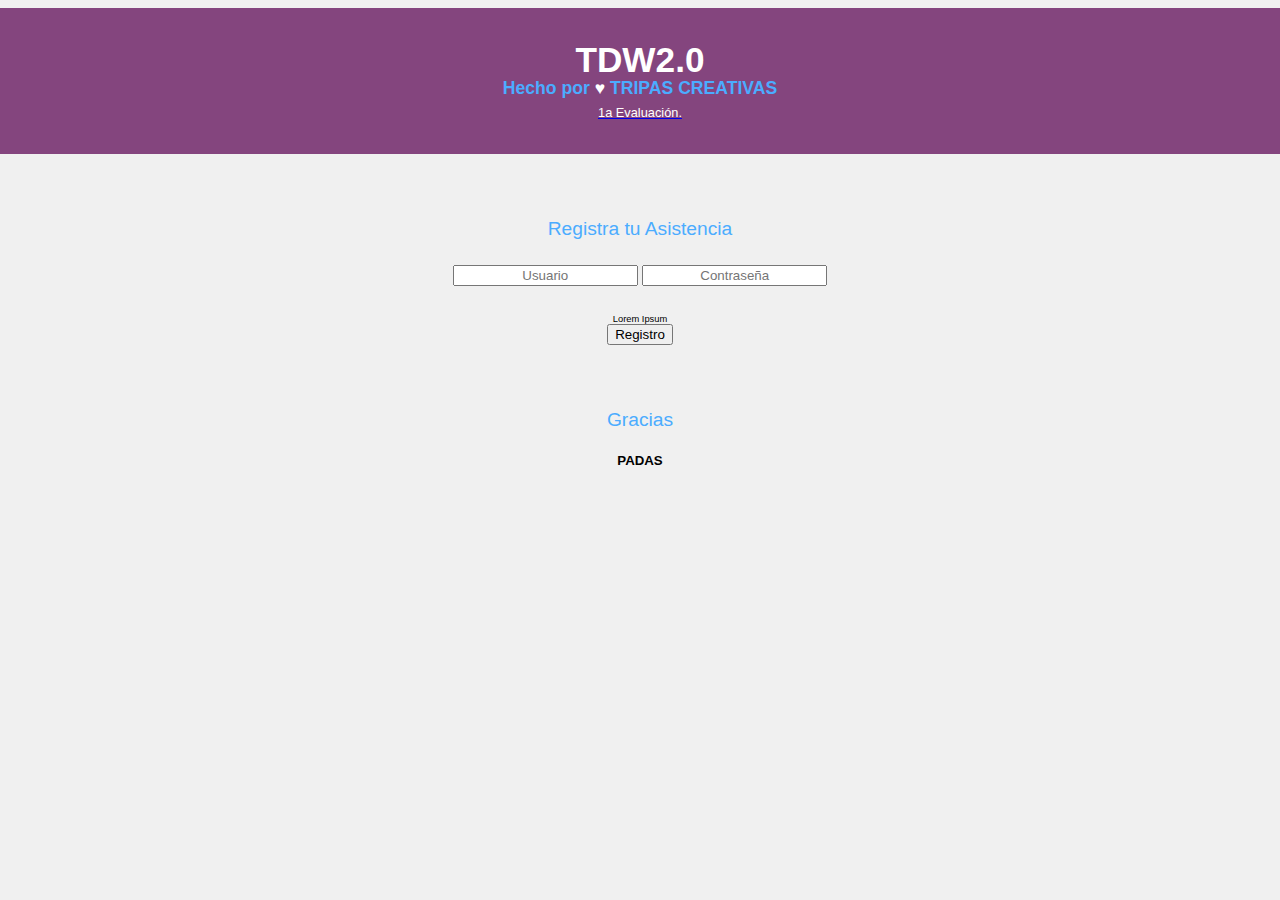
<file: index.html>
<!DOCTYPE html>
<html lang="es">

<head>
    <meta charset="UTF-8">
    <title>Registro de Asistencias</title>
    <link rel="stylesheet" href="css/main.css">
</head>

<body>
    <header>
        <h1>TDW2.0</h1>
        <h3>Hecho por <i id="heart">♥</i> <strong>TRIPAS CREATIVAS</strong></h3>
        <a href="index.html"><p>1a Evaluación.</p></a>
    </header>
    <section id="form">
        <div id="form-header">Registra tu Asistencia</div>
        <form action="index.php" method="get">
            <input type="text" placeholder="Usuario" name="usuario" required />
            <input id="pass" type="password" placeholder="Contraseña" name="contraseña" required onkeyup="valida()" />
            <div id="mensaje"><small>Lorem Ipsum</small></div>
            <button id="ingresar" type="submit">Registro</button>
            <div id="form-footer">Gracias</div>
        </form>
    </section>

    <footer>
        <h5>PADAS</h5>
    </footer>
    
    <script>
        /* Código en javascript para validar la longitud del campo de password */
        function valida() {
            /* Realiza la acción de validar */

            /* var pass es equivalente al camp input del password del html */
            var pass = document.getElementById('pass').value;

            /* long será la longitud del password escrito por el usuario */
            var long = pass.length;

            var input = document.getElementById('pass');
            var ingresar = document.getElementById('ingresar');
            
            if(long >=8) {
                /* Botón en verde activo */
                input.style.backgroundColor = "#fff";
                input.style.color= "#84457e";
                input.style.outlineColor = "#84457e";
                ingresar.disabled=false;
            } else {
                /* Botón en rojo inactivo */
                input.style.backgroundColor = "#84457e";
                input.style.color= "#fff";
                ingresar.disabled=true;
            }

            // alert(pass.length);
        }
    </script>
</body>

</html>
</file>
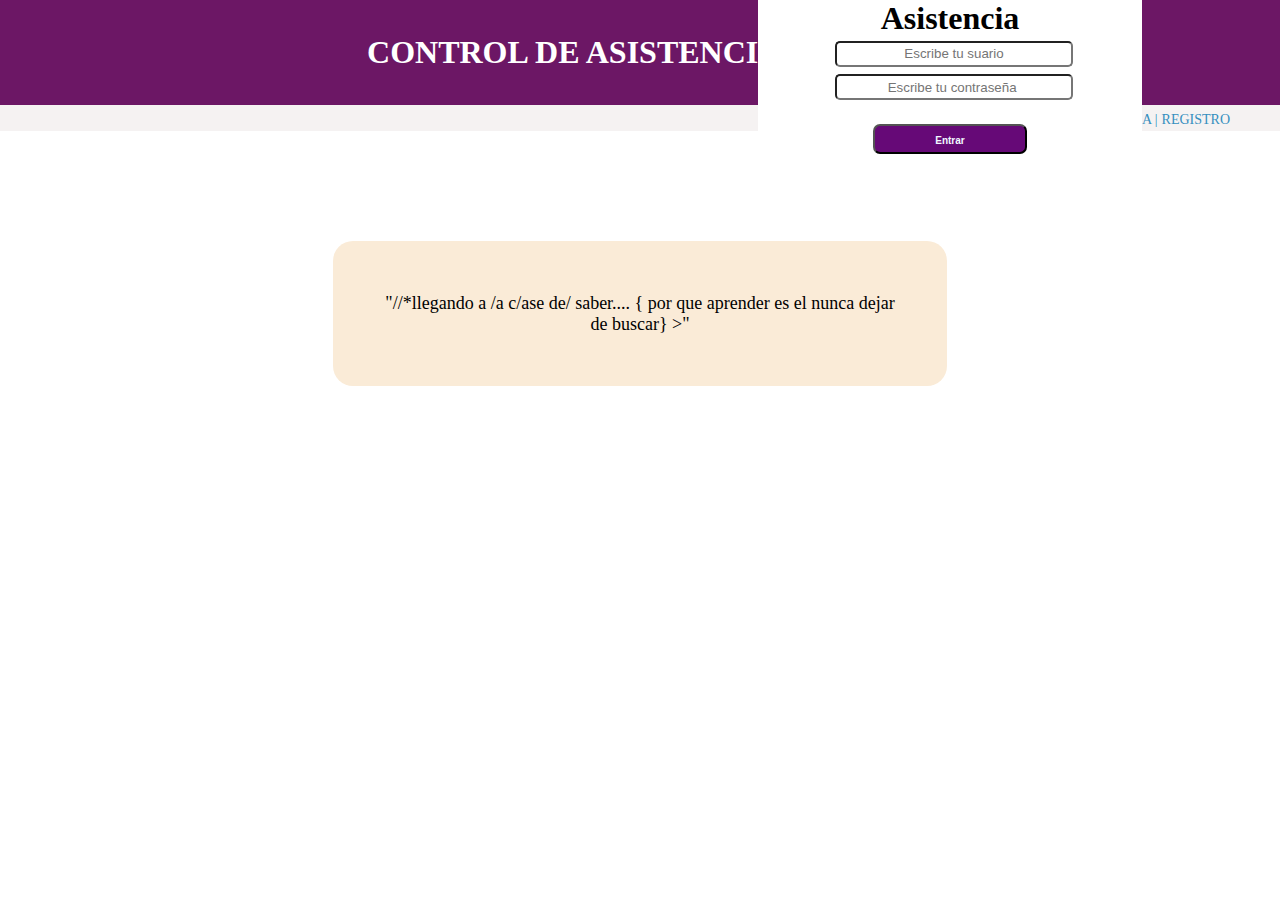
<file: Dweb/index.html>
<!DOCTYPE html>
<html lang="en">
<head>
    <meta charset="UTF-8">
    <title>Plantilla estatica HTML5</title>
    <link rel="stylesheet" href="css/main.css"/>

</head>
<body>
    <div id="pagina">

        <header>
            <div id="cuadro1">
                <div id="cuadro2">
                    <h1>CONTROL DE ASISTENCIA TDW-2.0</h1>
                </div>
            </div>
        </header>

        <nav id="menu">
            <span id="navegacion">
                <a href="">ASISTENCIA |</a>
                <a href="">REGISTRO</a>
            </span>
        </nav>

        <article>
            <section id="reflexion">
                <p id="frase"> "//*llegando a /a c/ase de/ saber.... { por que aprender es el nunca dejar de buscar} >" </p>

            </section>
            <aside id="entrar">
               <div id="login"><!--  login -->
	           <form action="index.php" method="get">
                    <h1>Asistencia</h1>
		          <input type="text" placeholder="Escribe tu suario" name="usuario" required />
		          <input id="pass" type="password" placeholder="Escribe tu contraseña " name="contraseña" required onkeyup="valida()" />
		          <button id="ingresar" type="submit" ><h2>Entrar</h2></button>

	           </form>

            </div>

            </aside>

        </article>






    </div>

    <script>
            /* Código en javascript para validar la longitud del campo de password */
            function valida() {
                /* Realiza la acción de validar */

                /* var pass es equivalente al camp input del password del html */
                var pass = document.getElementById('pass').value;

                /* long será la longitud del password escrito por el usuario */
                var long = pass.length;

                var input = document.getElementById('pass');
                var ingresar = document.getElementById('ingresar');

                if(long >=8) {
                    /* Botón en verde activo */
                    input.style.backgroundColor = "#00ff00";
                    ingresar.disabled=false;
                } else {
                    /* Botón en rojo inactivo */
                    input.style.backgroundColor = "#ff9999";
                    ingresar.disabled=true;
                }

                // alert(pass.length);
            }
        </script>
</body>
</html>
</file>
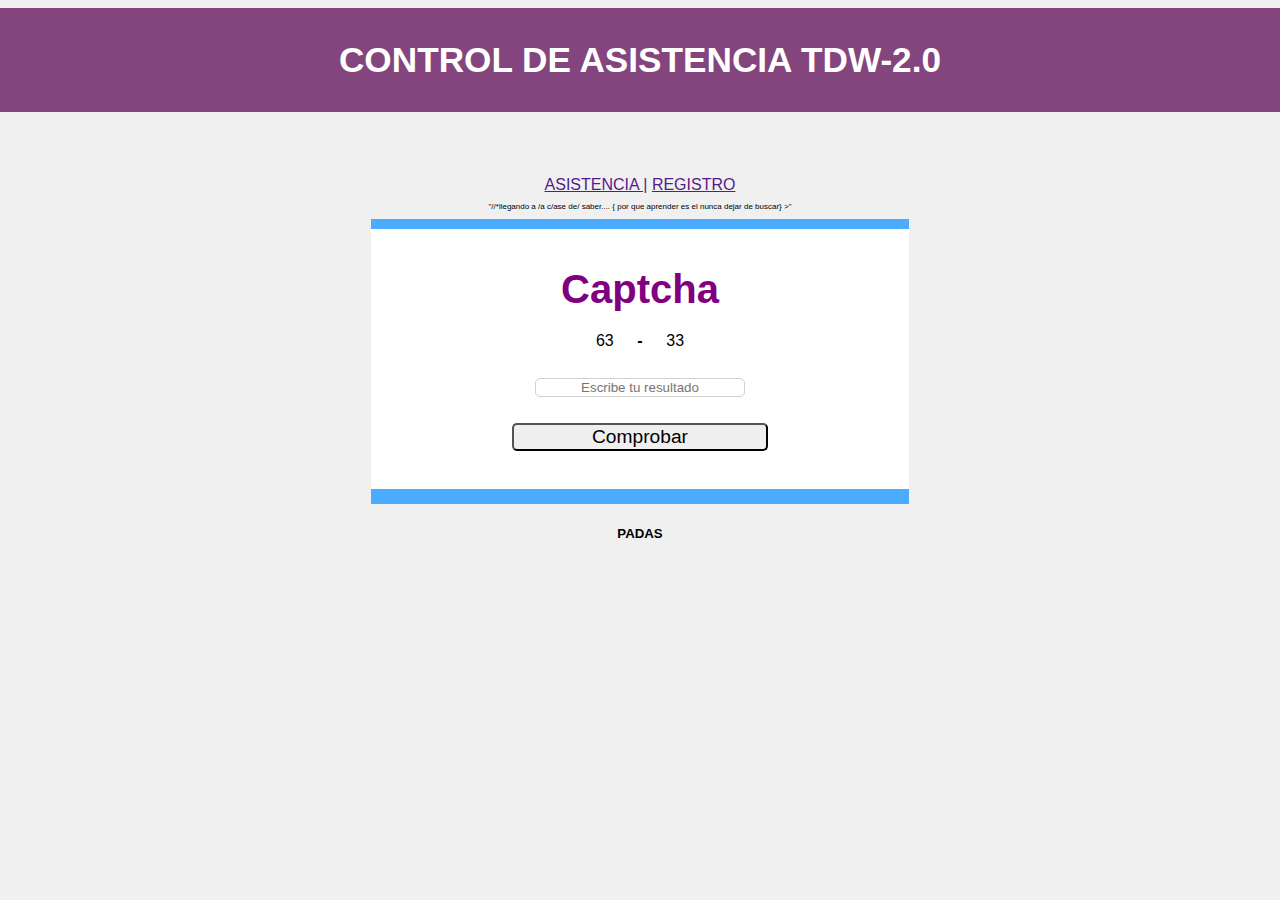
<file: captcha.html>
<!DOCTYPE html>
<html lang="en">
<head>
    <meta charset="UTF-8">
    <title>Plantilla estatica HTML5</title>
    <link rel="stylesheet" href="css/main.css"/>
</head>
<body>
  <div id="pagina">
    <header>
      <div id="cuadro1">
        <div id="cuadro2">
          <h1>CONTROL DE ASISTENCIA TDW-2.0</h1>
        </div>
      </div>
    </header>

    <nav id="menu">
      <span id="navegacion">
        <a href="">ASISTENCIA |</a>
        <a href="">REGISTRO</a>
      </span>
    </nav>

    <article>
      <section id="reflexion">
        <p id="frase"> "//*llegando a /a c/ase de/ saber.... { por que aprender es el nunca dejar de buscar} >" </p>
      </section>
    </article>
<!--*****************        captcha    ***************************************-->
    <div id="captcha"><!--  captcha -->
        <form action="" method="GET">
          <h1>Captcha</h1>
        <!-- recuadros txt-->
          <section>

            <script>
              var n1=(Math.floor(Math.random()*98)+1);
              var n2=(Math.floor(Math.random()*98)+1);
              //genera un numero al azar entre 1 y 99 y eel numero se guarda en n1 y n2

              var s=['+','-','X','/'];
              //arreglo de varios signos, para elegir una operacion a realizar
              var signtotales = s.length;
              //cuenta el numero total de signos(4 signos en total)
              var se=(Math.floor(Math.random()*signtotales));
              //genera un numero aleatorio entre 0 y signtotales(4)
              var muestrasign=s[se];
              //se asigna a muestrasign un elemento de s, puede ser un +, un -, una x o /

              document.write('<div id="n1" class="numeros">'+n1+'</div>');
              document.write('<div id="sign" class="signo"><strong>'+muestrasign+'</strong></div>');
              document.write('<div id="n2" class="numeros">'+n2+'</div>');

              if (muestrasign=="+") {
              /* Si muestrasign es igual al signo +,  se sumaran los numeros n1 y n2  */
                var resp=n1+n2;
              }
              if (muestrasign=="-") {
                var resp=n1-n2;

              }
              if (muestrasign=="/") {
                var respu=n1/n2;
                var resp= respu.toFixed()
                /*Con respu.toFixed() hacemos que el resultado se trunque,
                no se van a tomar en cuenta numeros despues del punto
                ejemplo: respu=23.44, la resp seria 23 */

              }
              if (muestrasign=="X") {
                var respu=n1*n2;
                var resp= respu.toFixed()
              }
              /*document.write('<div class="numeros">'+resp+'</div>');
              imprime la respuesta en pantalla
              */
            </script>

            <input id="respuesta" type="text" placeholder="Escribe tu resultado" name="resultado" required onkeyup="muestra()"/>
            <button id="comprobar" type="submit" onclick="validar()">Comprobar</button>
            <div id=msj></div>
          </section>
        </form>
      </div><!-- termina contenido -->
<!--******************       captcha    ***************************************-->
    </div>
    <script>

    function muestra(){
      var mensaje= document.getElementById('msj');
      mensaje.innerHTML="En la division, no seran tomado los numeros despues del punto. Si el resultado es 1.034 la respuesta a escribir sería 1.";
      }

      function validar() {
        /* Realiza la acción de validar */
        var respuesta = document.getElementById('respuesta').value;
        var input = document.getElementById('respuesta');
        var comprobar = document.getElementById('comprobar');

        if(resp == respuesta) {
          alert("Bien!");
        }
        else {
          alert("Error");
        }
      }

    </script>
    <footer>
        <h5>PADAS</h5>
    </footer>

  </body>
</html>
</file>
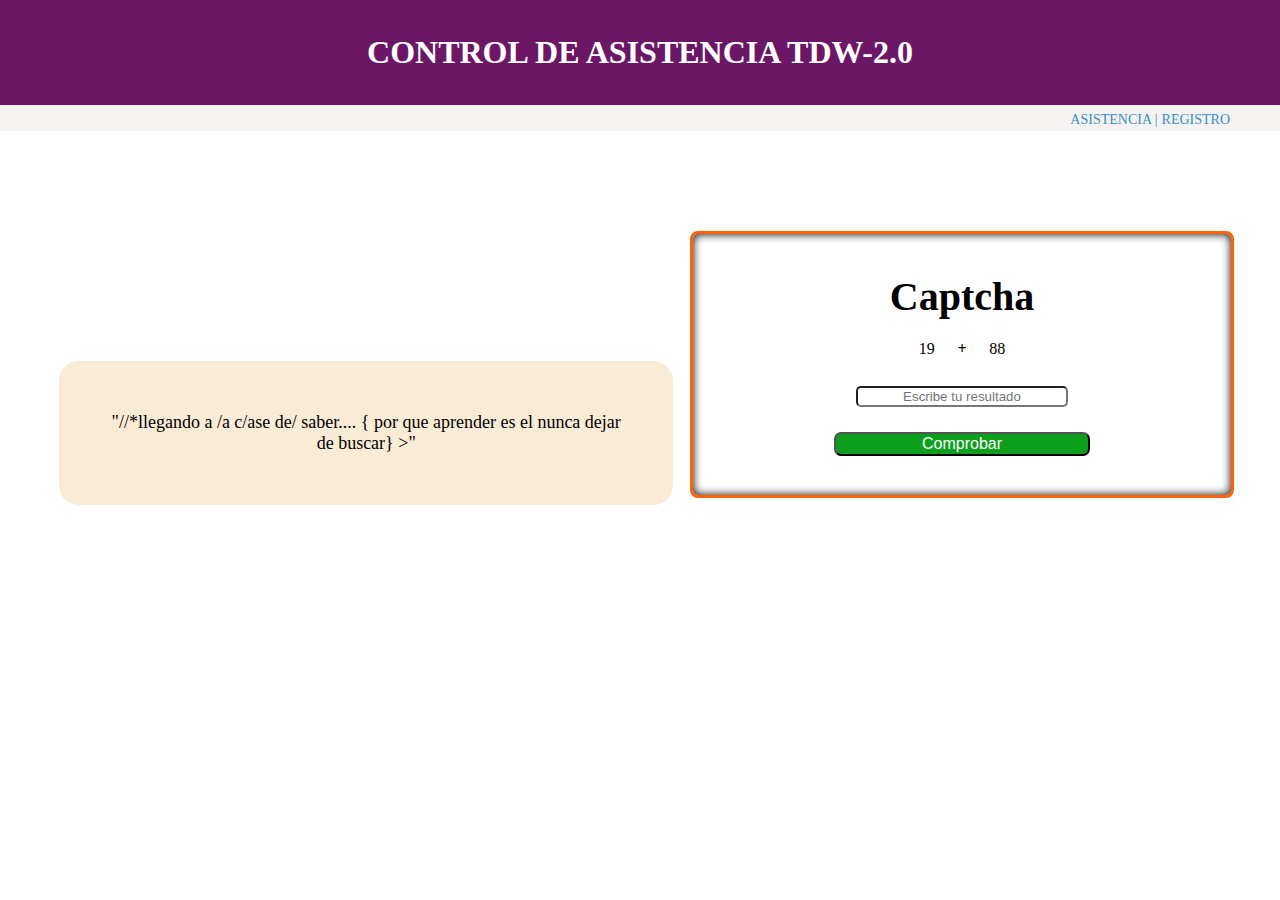
<file: Dweb/captcha.html>
<!DOCTYPE html>
<html lang="en">
<head>
    <meta charset="UTF-8">
    <title>Plantilla estatica HTML5</title>
    <link rel="stylesheet" href="css/main.css"/>

</head>
<body>
    <div id="pagina">
        <header>
            <div id="cuadro1">
                <div id="cuadro2">
                    <h1>CONTROL DE ASISTENCIA TDW-2.0</h1>
                </div>
            </div>
        </header>

        <nav id="menu">
            <span id="navegacion">
                <a href="">ASISTENCIA |</a>
                <a href="">REGISTRO</a>
            </span>
        </nav>

        <article>
            <section id="reflexion">
                <p id="frase"> "//*llegando a /a c/ase de/ saber.... { por que aprender es el nunca dejar de buscar} >" </p>
            </section>
        </article>
<!--*****************        captcha    ***************************************-->
        <div id="captcha"><!--  captcha -->
            <form action="" method="GET">
              <h1>Captcha</h1>
            <!-- recuadros txt-->
              <section>
                <script>
                  var n1=(Math.floor(Math.random()*98)+1);
                  var n2=(Math.floor(Math.random()*98)+1);
                  //genera un numero al azar entre 1 y 99 y eel numero se guarda en n1 y n2

                  var s=['+','-','X','/'];
                  //arreglo de varios signos, para elegir una operacion a realizar
                  var signtotales = s.length;
                  //cuenta el numero total de signos(4 signos en total)
                  var se=(Math.floor(Math.random()*signtotales));
                  //genera un numero aleatorio entre 0 y signtotales(4)
                  var muestrasign=s[se];
                  //se asigna a muestrasign un elemento de s, puede ser un +, un -, una x o /

                  document.write('<div id="n1" class="numeros">'+n1+'</div>');
                  document.write('<div id="sign" class="signo"><strong>'+muestrasign+'</strong></div>');
                  document.write('<div id="n2" class="numeros">'+n2+'</div>');

                  if (muestrasign=="+") {
                  /* Si muestrasign es igual al signo +,  se sumaran los numeros n1 y n2  */
                    var resp=n1+n2;
                  }
                  if (muestrasign=="-") {
                    var resp=n1-n2;

                  }
                  if (muestrasign=="/") {
                    var respu=n1/n2;
                    var resp= respu.toFixed()
                    /*Con respu.toFixed() hacemos que el resultado se trunque,
                    no se van a tomar en cuenta numeros despues del punto
                    ejemplo: respu=23.44, la resp seria 23 */

                  }
                  if (muestrasign=="X") {
                    var respu=n1*n2;
                    var resp= respu.toFixed()
                  }
                  /*document.write('<div class="numeros">'+resp+'</div>');
                  imprime la respuesta en pantalla
                  */
                </script>

                <input id="respuesta" type="text" placeholder="Escribe tu resultado" name="resultado" required />
                <button id="comprobar" type="submit" onclick="validar()">Comprobar</button>
                <div id=msj></div>


              </section>
            </form>
          </div><!-- termina contenido -->
          <script>
            function validar() {
              /* Realiza la acción de validar */
              var respuesta = document.getElementById('respuesta').value;
              var input = document.getElementById('respuesta');
              var comprobar = document.getElementById('comprobar');

              if(resp == respuesta) {
                alert("Bien!");

              } else {
                alert("Error");

              }
            }

          </script>

<!--******************       captcha    ***************************************-->
    </div>

</body>
</html>
</file>
<file: css/main.css>
/* css/main*/


/* INICIA LOGIN*/
*{
    text-align: center;
    margin-right: auto;
    margin-left: auto;
}

body{
    width: 100%;
    background-color: #f0f0f0;
    font-family: sans-serif;

}
h1{
    font-size: 220%;
    color: #fff;
}
h3{
    font-size: 110%;
    color: #4bacff;
}
header p{
    font-size: 80%;
    color: #fff;
}
p{
    font-size: 50%;
    color: #000;
}

#heart{
    font-size: 100%;
    color: #fff;
}

header{
    padding-top: 2%;
    line-height: 35%;
    background-color: #84457e;
    padding-bottom: 2%;
    margin-bottom: 5%;
}

section #form-header {
    font-size: 120%;
    color: #4bacff;
    line-height: normal;
    margin-bottom: 2%;
    margin-top: 4%;
}

/*form button {
    background-color: #4bacff;
    color: #fff;
    width: 90%;
    height: 40px;
    margin: 3%;
    border-radius: 5px;
    text-align: center;
    font-size: 120%;
    cursor:pointer;
    box-shadow: none;
    -webkit-transition:background .4s;
    -ms-transition:background .4s;
    -o-transition:background .4s;
    -moz-transition:background .4s;
    transition:background .4s;
}*/

section #mensaje{
    height: 200%;
    margin-top: 2%;
    font-size: 70%;
}
form button:hover {
    background-color: #3488d1;
}
section #form-footer {
    font-size:120%;
    color: #4bacff;
    margin-top: 5%;
}

/* ==================================================================
        Estilos para el captcha
================================================================== */
div#captcha {
    background-color: #fff;
    width: 40%;
    height: 90%;
    margin-top: 0px auto;
    right: auto;
    left: auto;
    padding: 1%;
    border-top: 10px solid #4bacff;
    border-bottom: 15px solid #4bacff;
    /*
    height: 18%;
    width: 21%;
    background-color: #fff;
    right: auto;
    left: auto;
    padding: 2%;
    border-top: 10px solid #4bacff;
    border-bottom: 15px solid #4bacff;
    */
    display: inline-block;
}
#captcha section {
  margin-top: 15px;
}

#captcha h1{
    font-size: 220%;
    color: purple;
}

div#captcha div.numeros {
    width: 40px;
    height: 15px;
    padding: 1%;
    margin: 0px auto;
    /*border: 1px solid #ff6200;
    border-radius: 6px;
    background-color: #fff;
    box-shadow:inset  0px 0px 10px #000;*/
    display: inline-block;
}
div#captcha div.signo {
    background-color: #fff;
    width: 10px;
    height: 15px;
    padding: 1%;


    display: inline-block;
}
/*--   texto  "login" ---*/
div#captcha form {
    margin: 5% auto;
}

div#captcha form h1{
     color: black:
     text-align: center;
     font-size: 40px;
     margin: 0px auto;
}

div#captcha form input {
    width: 40%;
    height: 2%;
    margin: 0px auto;
    margin-bottom: 5%;
    margin-top: 5%;
    color: #4bacff;
    border-radius: 5px;
    border: 1px solid #d0d0d0;
    display: block;
    /*
    width: 90%;
    height: 30px;
    margin: 3%;
    color: #4bacff;
    text-align: center;
    border-radius: 5px;
    border: 1px solid #d0d0d0;
    */
}
/*--   botones ---*/

div#captcha form button {
    background-color: #4bacff
    color: #fff;
    width: 50%;
    height: 2%;
    margin: 0% auto;
    border-radius: 5px;
    text-align: center;
    font-size: 120%;
    cursor:pointer;
    box-shadow: none;
    -webkit-transition:background .4s;
    -ms-transition:background .4s;
    -o-transition:background .4s;
    -moz-transition:background .4s;
    transition:background .4s;
    display: block;
    /*
    background-color: ;
    color: #fff;
    width: 90%;
    height: 40px;
    margin: 3%;
    border-radius: 5px;
    text-align: center;
    font-size: 120%;
    cursor:pointer;
    box-shadow: none;
    -webkit-transition:background .4s;
    -ms-transition:background .4s;
    -o-transition:background .4s;
    -moz-transition:background .4s;
    transition:background .4s;
    */
}
    /* ==================================================================
        terminan estilos de captcha
    ================================================================== */

footer{
    font-size: 100%;
    color: #000;
}
/*TERMINA LOGIN*/
</file>
<file: Dweb/css/main.css>
{
    margin: 0px;
    padding: 0px;
}
body {
    width: 100%;
    background-color:#fff;
    text-align: center;
    margin: auto;
    font-size: 100%;
}

/*---------------------------------------------------------------------------*/
div#pagina {
    width: 100%;
    margin: 0px auto;
    height: auto;
    position: relative;

}


header {
    width: 100%;
    height: auto;
    background-color:#6c1765;
    margin: 0px auto;
    margin-top: 0px;
    position: relative;
    padding-bottom: 1%;
    padding-top: 1%;
}


h1 {
    color:#ffffff;


}



nav#menu{
    width: 100%;
    height: 16px;
    background-color: #f5f2f2;
    color:#368fbf;
    font-size: 16px;
    margin: 0px auto;
    padding-bottom: 5px;
    padding-top: 5px;
    position: relative;
    margin-bottom: 100px;
}

nav a, header span a, footer, a {
    text-decoration: none;
    color: #368fbf;
    display: inline-block;
    -webkit-transition: all 300ms;
    -moz-transition: all 300ms;
    -ms-transition: all 300ms;
    -o-transition: all 300ms;
    transition: all 300ms;
    font-size: 14px;
}

nav a:hover, header span a:hover, footer a:hover {
    text-decoration: none;
    color: #e06c1f;
}

span#navegacion {
    position: absolute;
    right: 50px;
    top: 5px;
}

article {
    width: 50%;
    height: auto;
    margin: 0px auto;
    display: inline-block;

}

section#reflexion {
    width: 100%;
    height: auto;
}


p#frase {
    width: 80%;
    height: auto;
    padding: 8%;
    background-color: antiquewhite;
    margin: 10px auto;
    font-size: 18px;
    border-radius: 20px;
}

aside#entrar {
    width: 50%;
    height: auto;
    margin: 0px auto;
    position: absolute;
    right: 10px;
    top: 0px;

}

#login {
    background-color: #fff;
    width: 60%;
    margin: 0px auto;
    margin-top: 0px;

}

form h1{
     color: black;
     text-align: center;
     margin: 0px auto;
}

form h2{
    color: aliceblue;
    text-align: center;
    font-size: 50%;

}

form input {
    width: 60%;
    height: 20px;
    margin: 1% 20%;
    color: #ff6200;
    text-align: center;
    border-radius: 5px;
}


form button {
    background-color: #660977;
    font-size: 20px;
    color: #fff;
    width: 40%;
    height: 30px;
    margin: 5% 30%;
    border-radius: 7px;
    box-shadow: 0px 2px 0px;
}
form button:hover {
    background-color: #c3008e;
}

    /* ==================================================================
        Estilos para el captcha
    ================================================================== */
div#captcha {
    background-color: #fff;
    width: 40%;
    height: 90%;
    margin-top: 0px auto;
    padding: 1%;
    border: 3px solid #ff6200;
    border-radius: 8px;
    box-shadow:inset  0px 0px 10px #000;
    display: inline-block;
}
#captcha section {
  margin-top: 15px;
}

div#captcha div.numeros {
    width: 40px;
    height: 15px;
    padding: 1%;
    margin: 0px auto;
    /*border: 1px solid #ff6200;
    border-radius: 6px;
    background-color: #fff;
    box-shadow:inset  0px 0px 10px #000;*/
    display: inline-block;
}
div#captcha div.signo {
    background-color: #fff;
    width: 10px;
    height: 15px;
    padding: 1%;


    display: inline-block;
}
/*--   texto  "login" ---*/
div#captcha form {
    margin: 5% auto;
}

div#captcha form h1{
     color: black:
     text-align: center;
     font-size: 40px;
     margin: 0px auto;
}

div#captcha form input {
    width: 40%;
    height: 2%;
    margin: 0px auto;
    margin-bottom: 5%;
    margin-top: 5%;
    color: #ff6200;
    text-align: center;
    border-radius: 5px;
    display: block;
}
/*--   botones ---*/

div#captcha form button {
    background-color: #0b9f1c;
    color: #fff;
    width: 50%;
    height: 2%;
    margin: 0% auto;
    border-radius: 7px;
    box-shadow: 0px 2px 0px;
    font-size: 100%;
    display: block;
}
    /* ==================================================================
        terminan estilos de captcha
    ================================================================== */
footer {
    width: 100%;
    background-color: #0b6898;
    margin-bottom: 15px;
    color: #fff;
}
</file>
